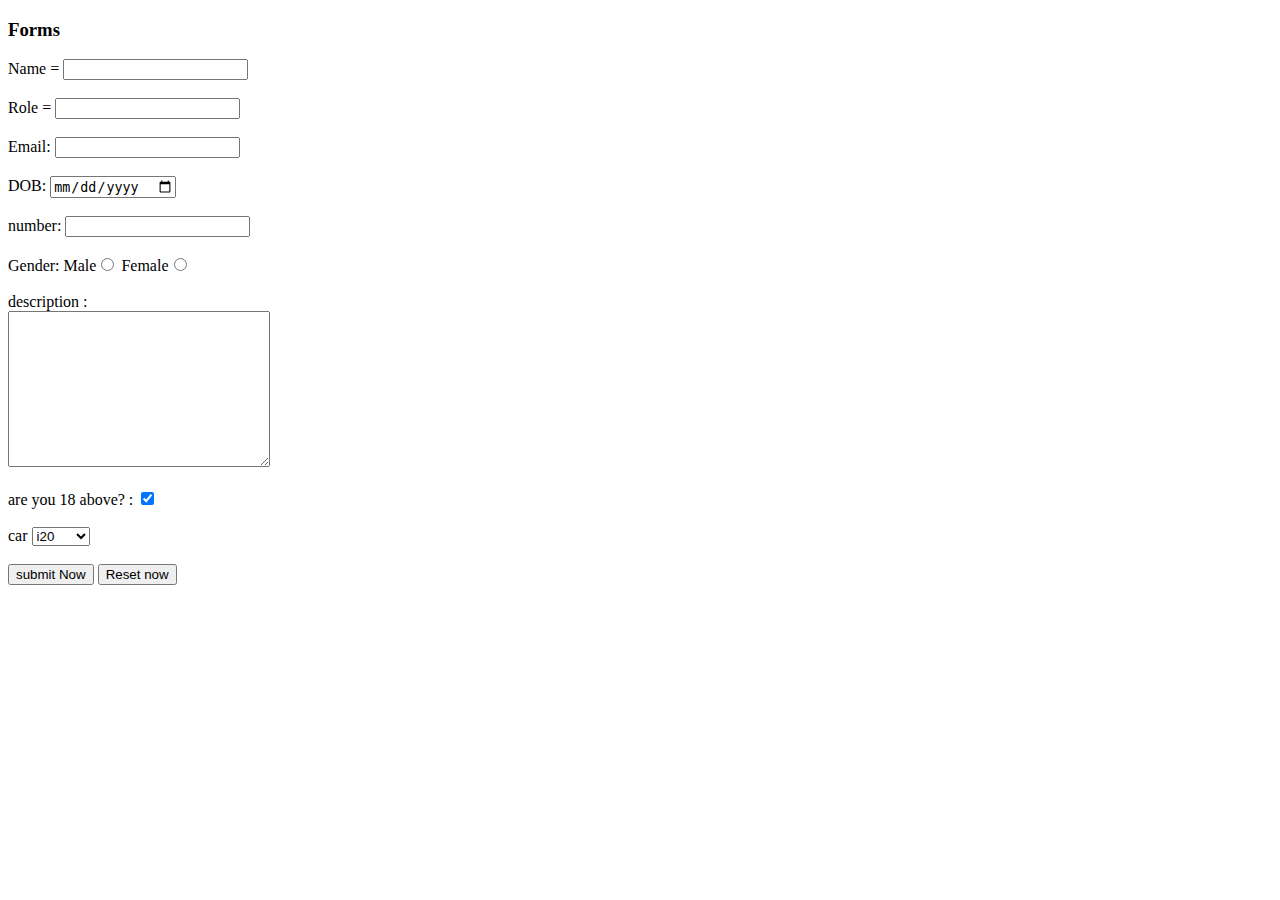
<file: Forms.html>
<!DOCTYPE html>
<html lang="en">

<head>
    <meta charset="UTF-8">
    <meta http-equiv="X-UA-Compatible" content="IE=edge">
    <meta name="viewport" content="width=device-width, initial-scale=1.0">
    <title>Forms</title>
</head>

<body>
    <h3>Forms</h3>
    <form action="backend.php">
        <div>
            Name = <input type="text" name="myName">
        </div>
        <br>
        <div>
            Role = <input type="text" name="myRole">
        </div>
        <br>
        <div>
            Email: <input type="email" name="myEmail">
        </div>
        <br>
        <div>
            DOB: <input type="date" name="myDate" id="">
        </div>
        <br>
        <div>
            number: <input type="number" name="myNumber">
        </div>
        <br>
        <div>
            Gender: Male<input type="radio" name="myGender" id=""> Female<input type="radio" name="myGender">
        </div>
        <br>
        <div>
            description : <br> <textarea name="myText" cols="30" rows="10" id="description"> </textarea>
        </div>
        <br>
        <div>
            are you 18 above? : <input type="checkbox" name="myEligebility" checked>
        </div>
        <br>
        <div>
            <label for="car">car</label>
            <select name="myCar" id="car">
                <option value="ind">Indica</option>
                <option value="swf">Swift</option>
                <option value="i20" selected>i20</option>
            </select>
        </div>
        <br>
        <div>
            <input type="submit" value="submit Now">
            <input type="reset" value="Reset now">
        </div>
    </form>
</body>

</html>
</file>
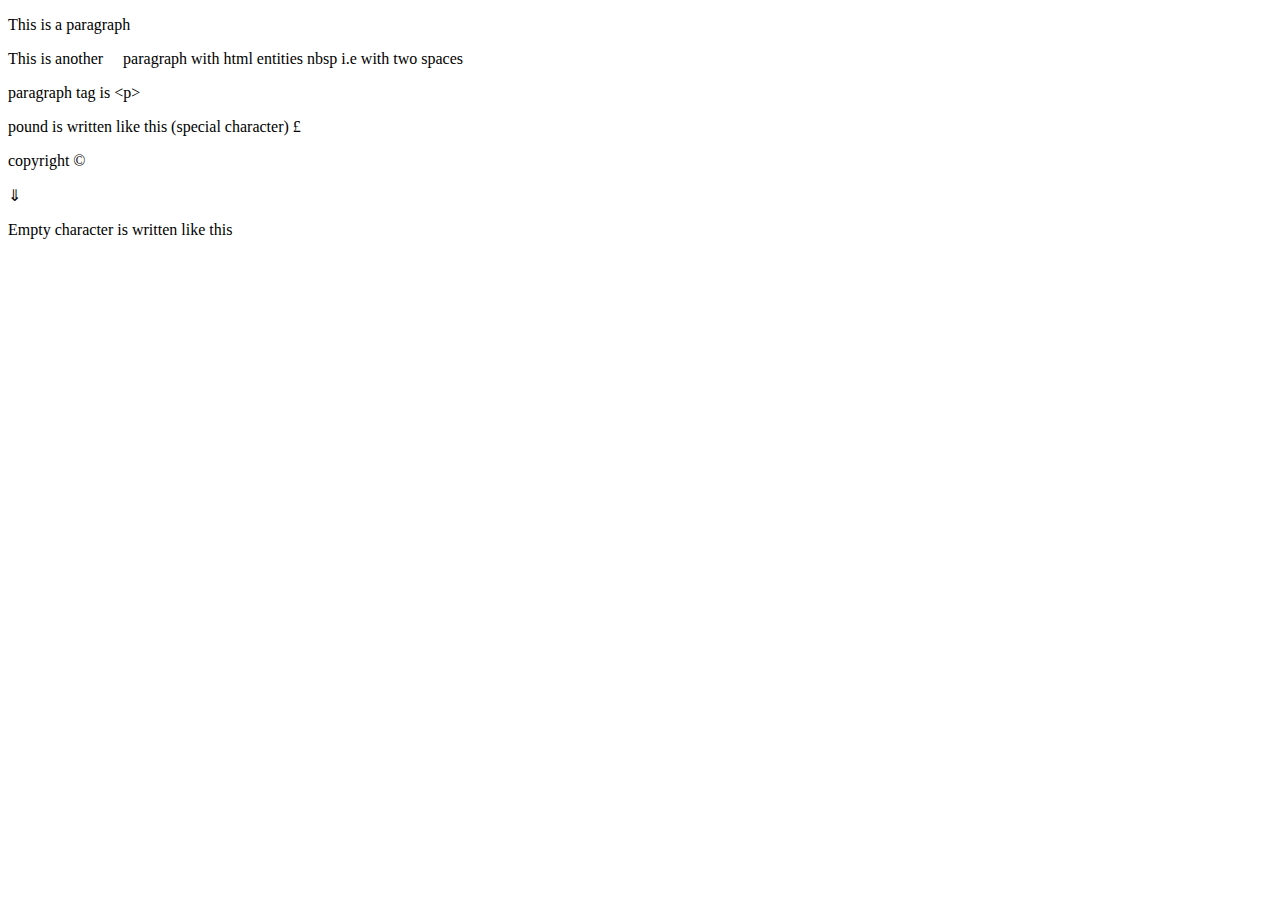
<file: HTML Entities.html>
<!DOCTYPE html>
<html lang="en">

<head>
    <meta charset="UTF-8">
    <meta http-equiv="X-UA-Compatible" content="IE=edge">
    <meta name="viewport" content="width=device-width, initial-scale=1.0">
    <title>HTML Entities</title>
</head>

<body>
    <div class="container">
        <p>This is a paragraph</p>
    </div>

    <div class="container">
        <!-- nbsb = non breaking space -->
        <p>This is another &nbsp; &nbsp; paragraph with html entities nbsp i.e with two spaces</p>
    </div>

    <div>
        <!-- using '<' and '>' as &lt and &gt -->
        <p>paragraph tag is &ltp&gt</p>
        <p>pound is written like this (special character) &pound;</p>
        <p>copyright &copy;</p>
        <p>&dArr;</p>
        <p>Empty character is written like this &#8203;</p>
    </div>

</body>

</html>
</file>
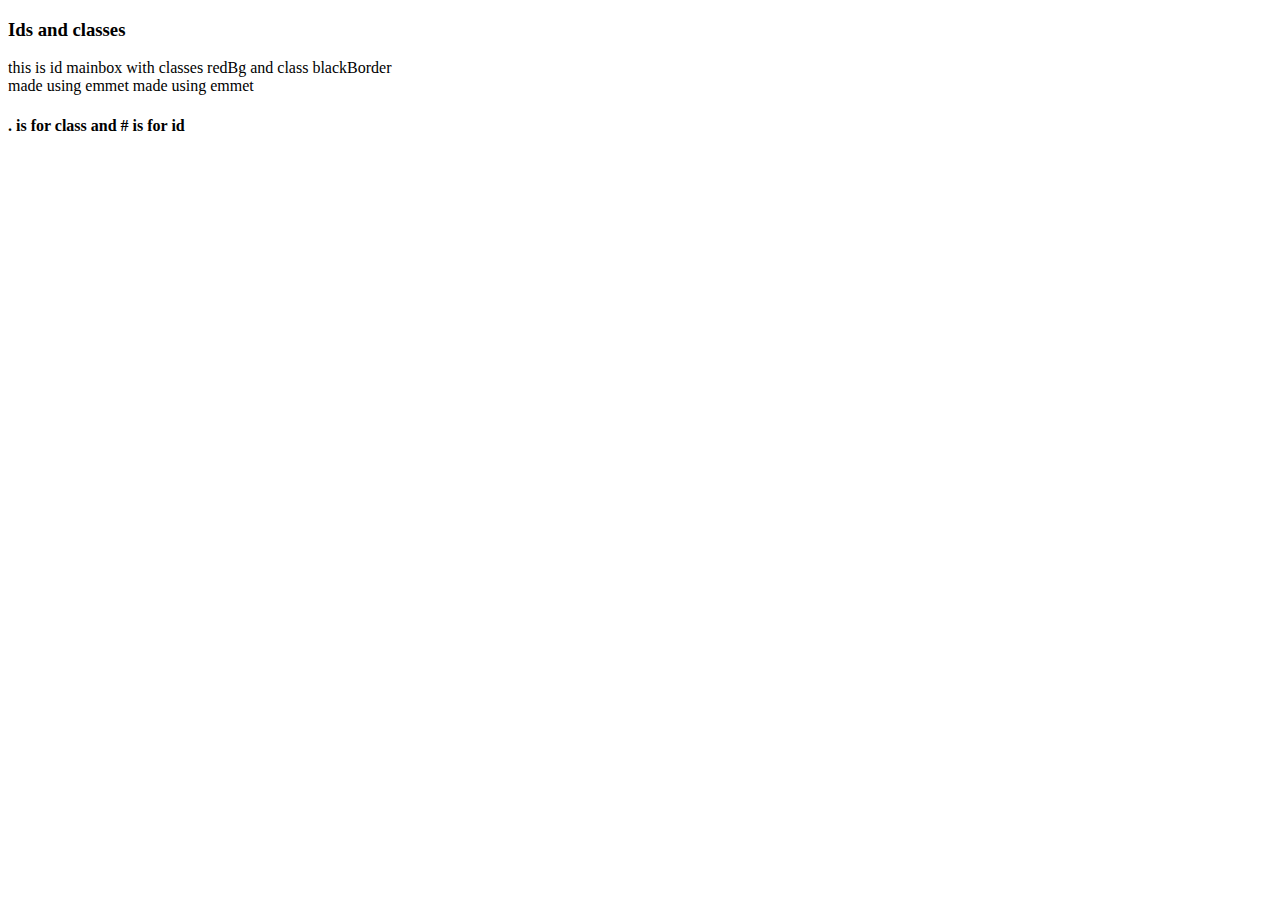
<file: Ids and classes.html>
<!DOCTYPE html>
<html lang="en">
<head>
    <meta charset="UTF-8">
    <meta http-equiv="X-UA-Compatible" content="IE=edge">
    <meta name="viewport" content="width=device-width, initial-scale=1.0">
    <title>Ids and classes in HTML</title>
</head>
<body>
    <h3 >Ids and classes</h3>

    <div id="mainBox" class="redBg blackBorder">
        this is id mainbox with classes redBg and class blackBorder
    </div>

    <!-- emmet -->
    <!-- ctrl + / to make comment -->
    <!-- span.redBg (emmet) -->
    <span class="redBg">made using emmet</span>
    <!-- span#id (emmet) -->
    <span id="spanID">made using emmet</span>

    <h4><strong> . is for class and # is for id</strong></h4>

    

</body>
</html>
</file>
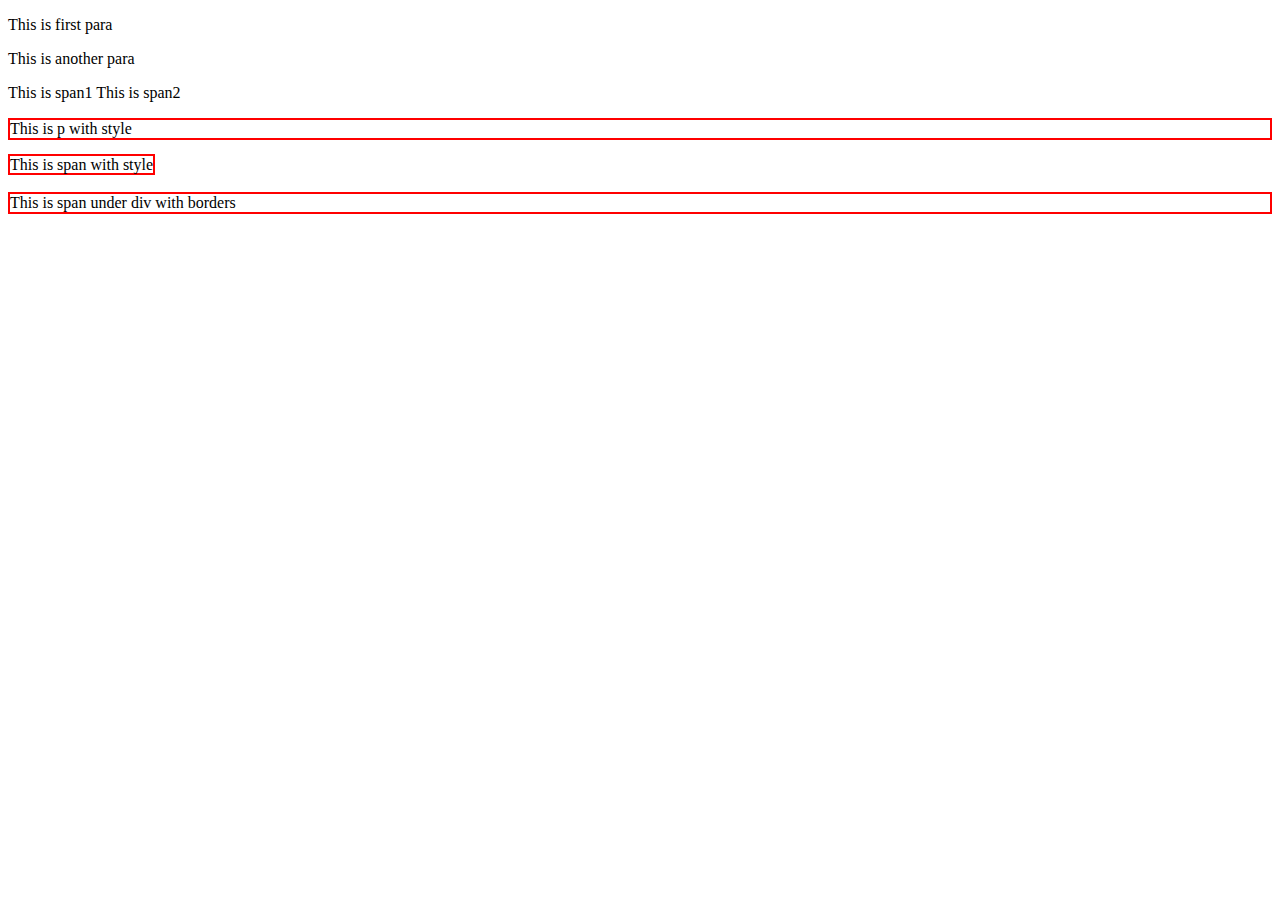
<file: inline and block.html>
<!DOCTYPE html>
<html lang="en">
<head>
    <meta charset="UTF-8">
    <meta http-equiv="X-UA-Compatible" content="IE=edge">
    <meta name="viewport" content="width=device-width, initial-scale=1.0">
    <title>Inline and block</title>
</head>
<body>
    <!-- p is a block element -->
    <p>This is first para</p>   <p>This is another para</p>
    <!-- span is a inline element -->
    <span>This is span1 </span> <span>This is span2</span>

    <!-- to demonstrate how much area they occupy we add border -->
    <div>
        <p style="border: 2px solid red">This is p with style</p>
        <span style="border: 2px solid red">This is span with style</span>
    </div>

    <br>

    <!-- adding border to div -->
    <div style = "border: 2px solid red;">
        <span>This is span under div with borders </span>
    </div>

    

</body>
</html>
</file>
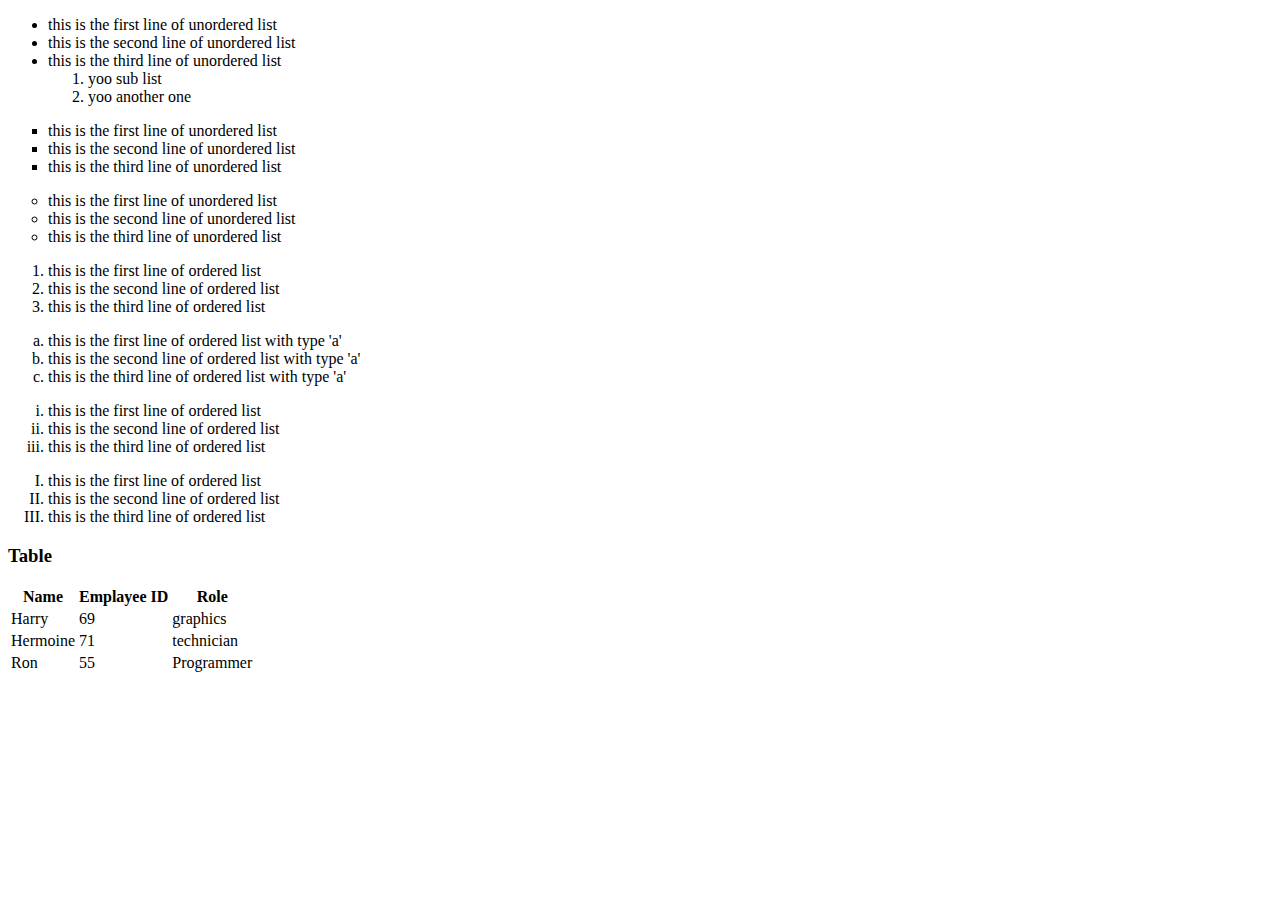
<file: Lists and tables.html>
<!DOCTYPE html>
<html lang="en">

<head>
    <meta charset="UTF-8">
    <meta http-equiv="X-UA-Compatible" content="IE=edge">
    <meta name="viewport" content="width=device-width, initial-scale=1.0">
    <title>Tables and lists</title>
</head>

<body>

    <!-- lists -->
    <div>
        <ul>
            <li>this is the first line of unordered list</li>
            <li>this is the second line of unordered list</li>
            <li>this is the third line of unordered list</li>
            <ol>
                <li>yoo sub list</li>
                <li>yoo another one</li>
            </ol>
        </ul>

        <!-- types of ul lists -->
        <ul type="square">
            <li>this is the first line of unordered list</li>
            <li>this is the second line of unordered list</li>
            <li>this is the third line of unordered list</li>
        </ul>

        <ul type="circle">
            <li>this is the first line of unordered list</li>
            <li>this is the second line of unordered list</li>
            <li>this is the third line of unordered list</li>
        </ul>

        <ol>
            <li>this is the first line of ordered list</li>
            <li>this is the second line of ordered list</li>
            <li>this is the third line of ordered list</li>
        </ol>
        <!-- types of ol lists -->
        <ol type="a">
            <li>this is the first line of ordered list with type 'a'</li>
            <li>this is the second line of ordered list with type 'a'</li>
            <li>this is the third line of ordered list with type 'a'</li>
        </ol>

        <ol type="i">
            <li>this is the first line of ordered list</li>
            <li>this is the second line of ordered list</li>
            <li>this is the third line of ordered list</li>
        </ol>

        <ol type="I">
            <li>this is the first line of ordered list</li>
            <li>this is the second line of ordered list</li>
            <li>this is the third line of ordered list</li>
        </ol>

    </div>

    <!-- tables -->
    <div>
        <h3>Table</h3>
        <table>
            <thead>
                <tr>
                    <th>Name</th>
                    <th>Emplayee ID</th>
                    <th>Role</th>
                </tr>
            </thead>
            <tbody>
                <tr>
                    <td>Harry</td>
                    <td>69</td>
                    <td>graphics</td>
                </tr>
                <tr>
                    <td>Hermoine</td>
                    <td>71</td>
                    <td>technician</td>
                </tr>
                <tr>
                    <td>Ron</td>
                    <td>55</td>
                    <td>Programmer</td>
                </tr>
            </tbody>
        </table>
    </div>
</body>

</html>
</file>
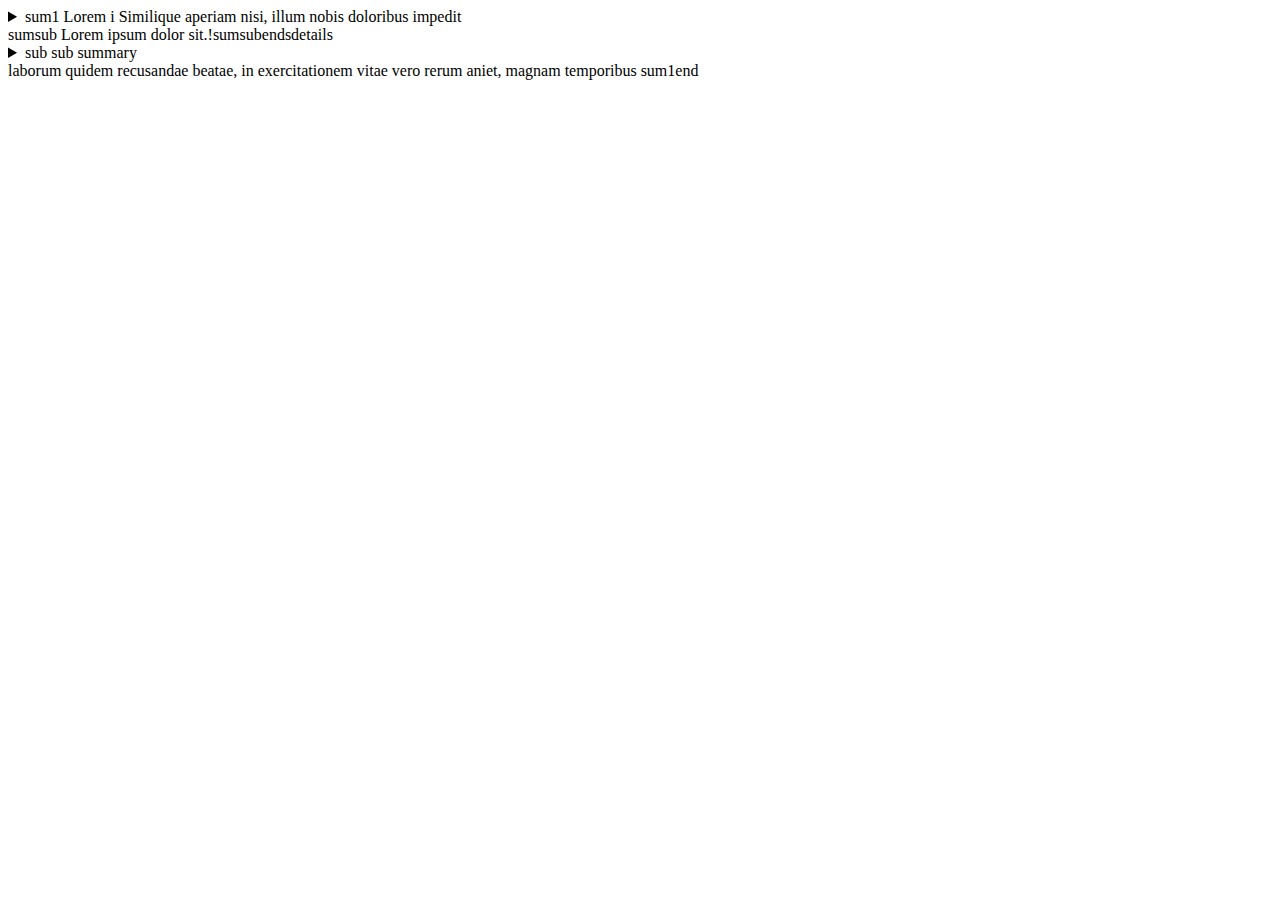
<file: Semantic tags.html>
<!DOCTYPE html>
<html lang="en">
<head>
    <meta charset="UTF-8">
    <meta http-equiv="X-UA-Compatible" content="IE=edge">
    <meta name="viewport" content="width=device-width, initial-scale=1.0">
    <title>Semantic Tags</title>
</head>
<body>
    <div>
        <details> summary69
            <summary>sum1 Lorem i Similique aperiam nisi, illum nobis doloribus impedit <summary>sumsub Lorem ipsum dolor sit.!sumsubendsdetails <details>sub details <summary>sub sub summary</summary> here</details></summary> laborum quidem recusandae beatae, in exercitationem vitae vero rerum aniet, magnam temporibus sum1end
            </summary>
            Lorem ipsum dolor sit amet consectetur adipisicing elit. Rdoloribus totam!
        </details>
    </div>
</body>
</html>
</file>
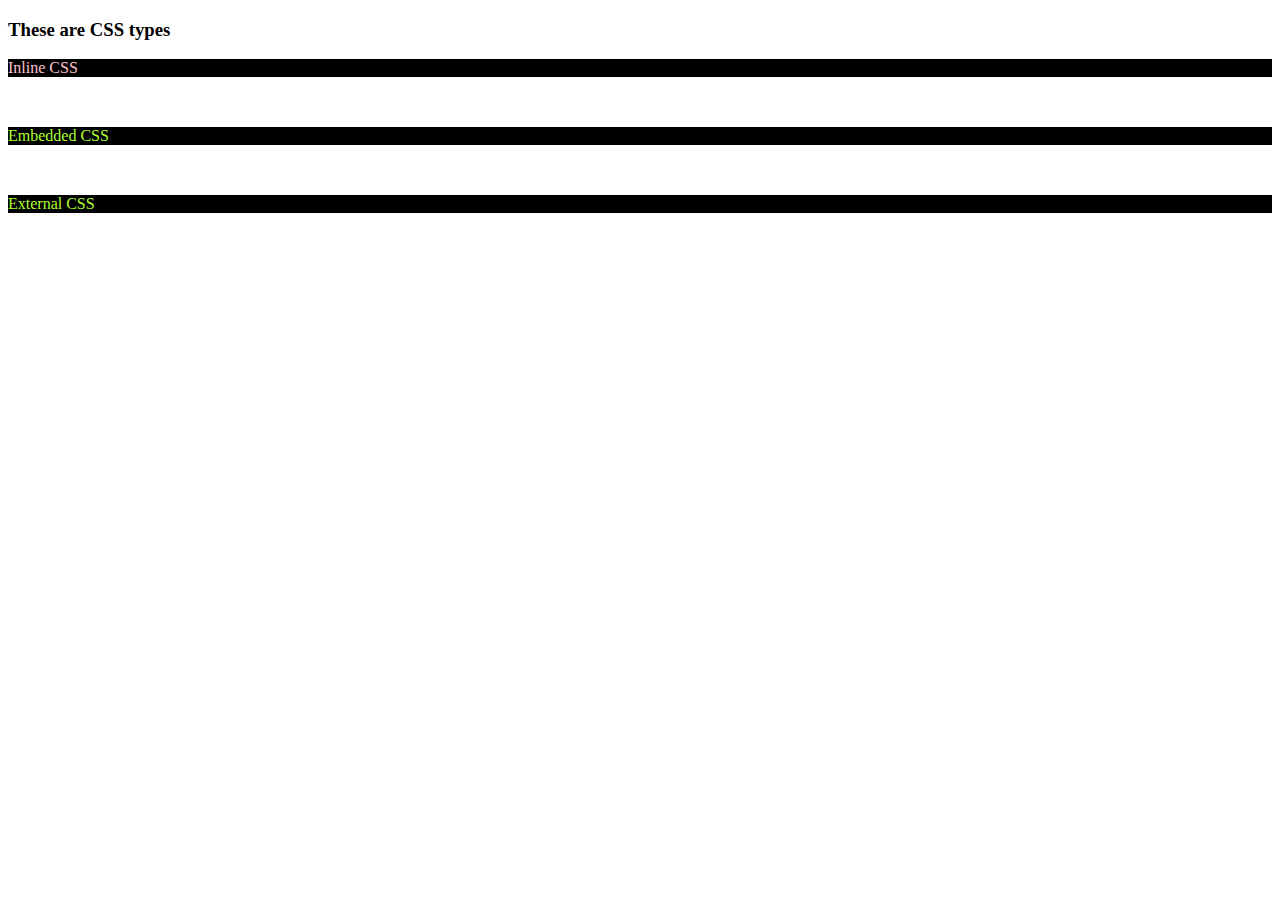
<file: types of css.html>
<!DOCTYPE html>
<html lang="en">

<head>
    <meta charset="UTF-8">
    <meta http-equiv="X-UA-Compatible" content="IE=edge">
    <meta name="viewport" content="width=device-width, initial-scale=1.0">
    <title>CSS</title>

    <style>
        p {
            color: rgb(4, 10, 44);
            background-color: chocolate !important;
        }
    </style>
    <link rel="stylesheet" href="types of css.css">

</head>

<body>
    <h3>These are CSS types</h3>
    <p style="color: pink; background-color: azure;">Inline CSS</p>
    <br>
    <p id="3">Embedded CSS</p>
    <br>
    <p>External CSS</p>

</body>

</html>
</file>
<file: types of css.css>
p {
    color: greenyellow;
    background-color: black !important;
}
</file>
